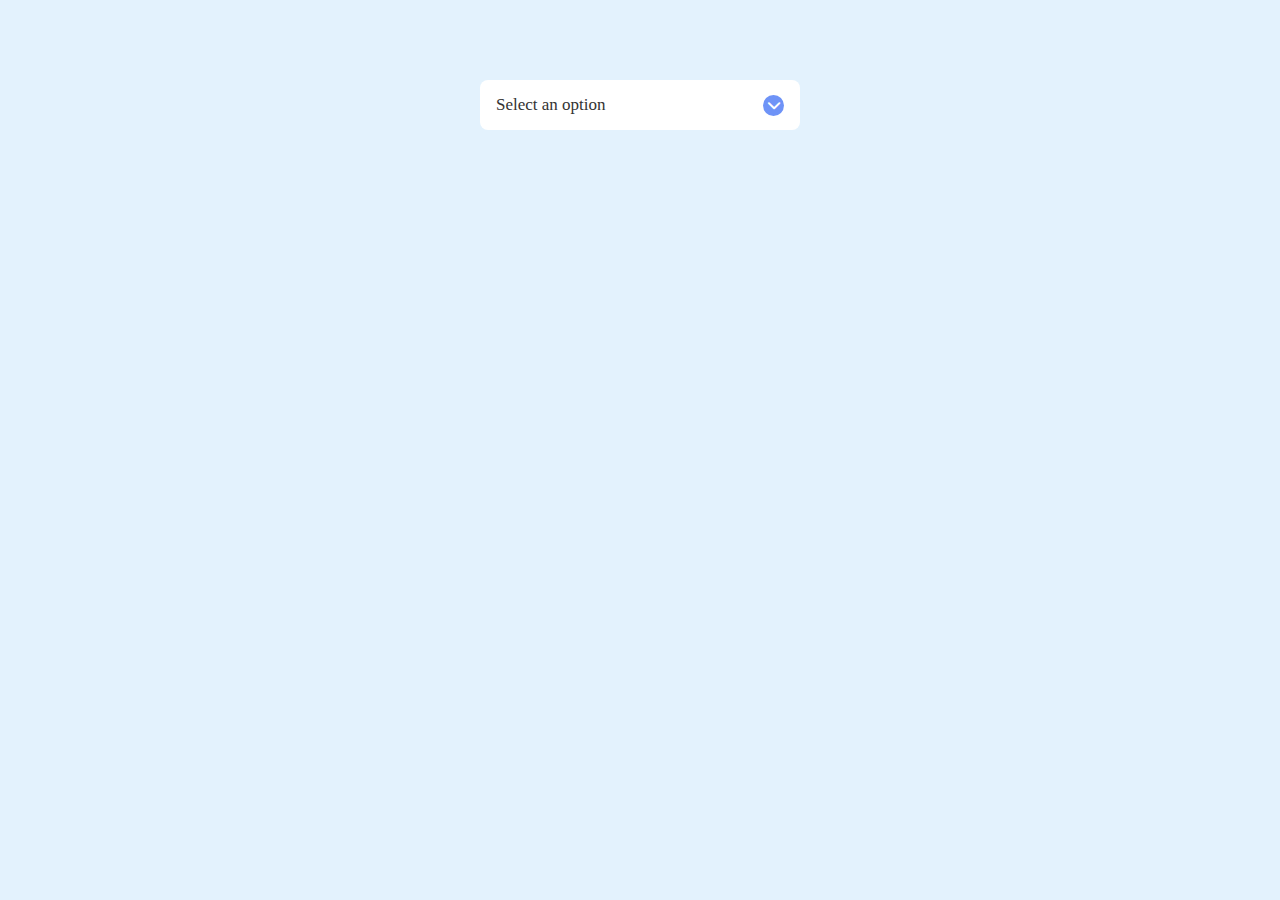
<file: DropdownSelect/index.html>
<!DOCTYPE html>
<html lang="en">
<head>
    <meta charset="UTF-8">
    <meta http-equiv="X-UA-Compatible" content="IE=edge">
    <meta name="viewport" content="width=device-width, initial-scale=1.0">
    <title>Document</title>
    <link rel="stylesheet" href="style.css">
    <link rel="stylesheet" href="https://cdnjs.cloudflare.com/ajax/libs/font-awesome/6.4.0/css/all.min.css">
</head>
<body>
    <div class="container">
        <div class="select-btn">
            <span class="btn-text">Select an option</span>
            <span class="arrow-dwn">
                <i class="fa-sharp fa-solid fa-chevron-down"></i>
            </span>
        </div>

        <ul class="list-items">
            <li class="item">
                <span class="checkbox">
                    <i class="fa-solid fa-check check-icon"></i>
                </span>
                <span class="item-text">Item1</span>
            </li>
            <li class="item">
                <span class="checkbox">
                    <i class="fa-solid fa-check check-icon"></i>
                </span>
                <span class="item-text">Item 2</span>
            </li>
        </ul>


    </div>


    <script src="script.js"></script>
    
</body>
</html>
</file>
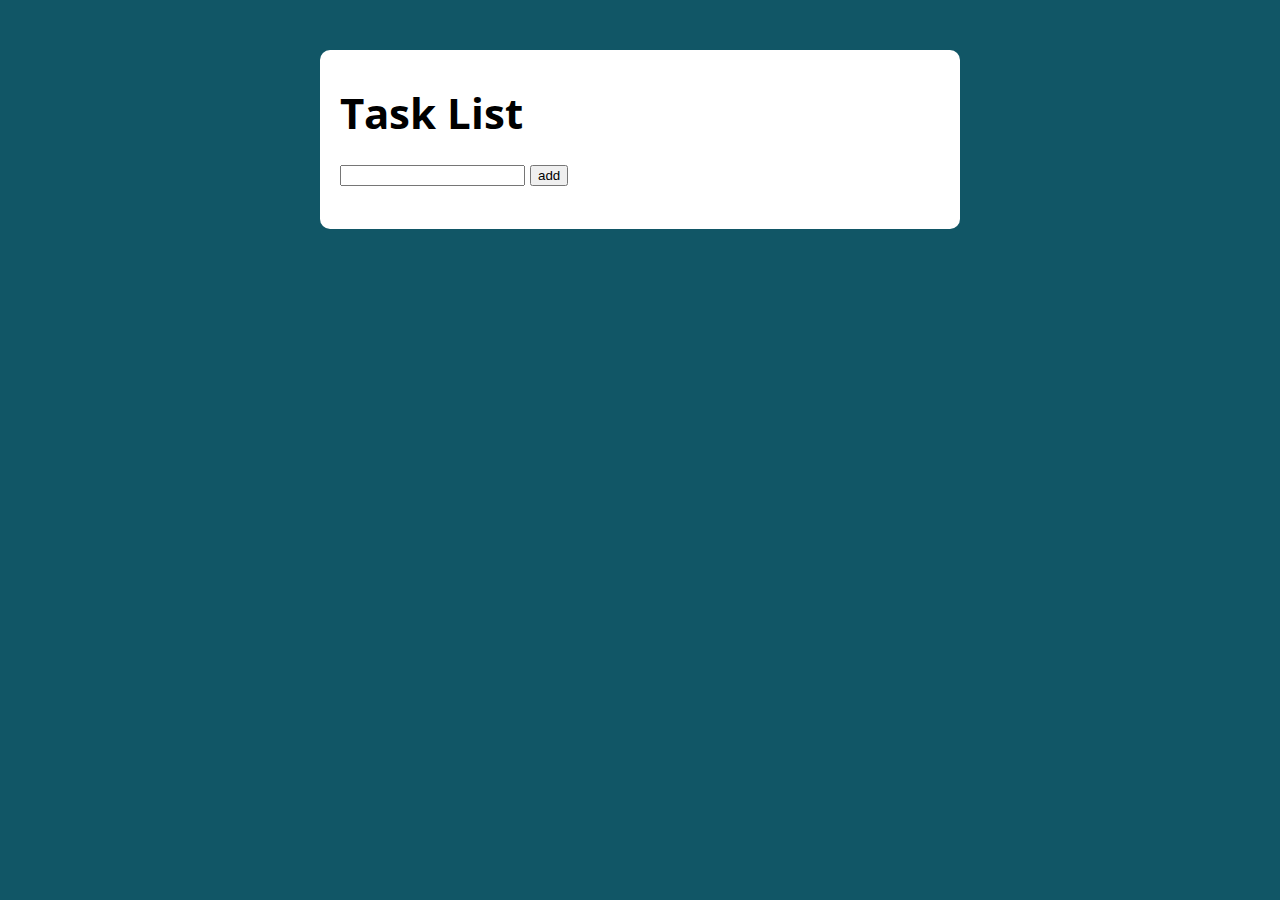
<file: TaskList/index.html>
<!DOCTYPE html>
<html lang="en">

<head>
  <meta charset="UTF-8">
  <meta name="viewport" content="width=device-width, initial-scale=1.0">
  <meta http-equiv="X-UA-Compatible" content="ie=edge">
  <title></title>
  <link rel="stylesheet" href="./assets/css/style.css">
</head>

<body>

  <section class="container">
    <h1>Task List</h1>
    <p>
      <input type="text" class="newtask">
      <button class="addtask">add</button>
    </p>

    <ul class="tasks"></ul>
  </section>

  <script src="./assets/js/main.js"></script>
</body>

</html>
</file>
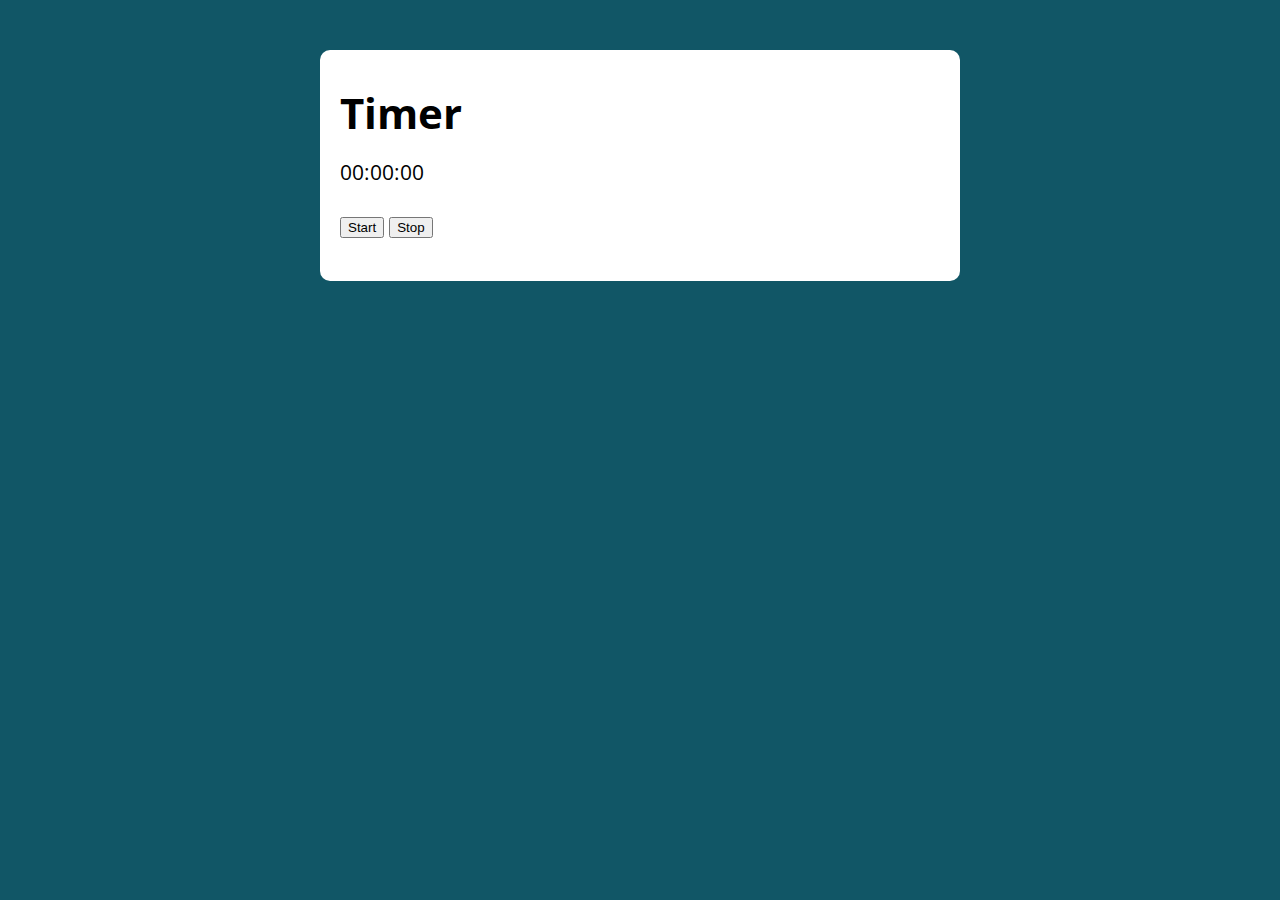
<file: Timer/index.html>
<!DOCTYPE html>
<html lang="en">

<head>
  <meta charset="UTF-8">
  <meta name="viewport" content="width=device-width, initial-scale=1.0">
  <meta http-equiv="X-UA-Compatible" content="ie=edge">
  <title></title>
  <link rel="stylesheet" href="./assets/css/style.css">
</head>

<body>

  <section class="container">
    <h1>Timer</h1>
    <p class="timer">00:00:00</p>
    <p>
      <button class="start">Start</button>
      <button class="pause hidden">Pause</button>
      <button class="stop">Stop</button>
    </p>
  </section>

<!--
  <div id="contentContainer">

    
  </div>
-->

  <script src="./assets/js/main.js"></script>
</body>

</html>
</file>
<file: DropdownSelect/style.css>
*{
    margin: 0;
    padding: 0;
    box-sizing: border-box;
}
body{
    background-color: #e3f2fd;
}
.container{
    position: relative;
    max-width: 320px;
    width: 100%;
    margin: 80px auto 30px;
    border-radius: 8px;
}
.select-btn{
    display: flex;
    height: 50px;
    align-items: center;
    padding: 0 16px;
    border-radius: 8px;
    cursor: pointer;
    box-shadow: 0 5px 10px rgba (0,0,0,0.1);
    justify-content: space-between;
    background-color: #fff;
}
.select-btn .btn-text{
    font-size: 17px;
    font-weight: 400;
    color: #333;
}
.select-btn .arrow-dwn{
    display: flex;
    height: 21px;
    width: 21px;
    color: #fff;
    font-size: 14px;
    border-radius: 50%;
    background: #6e93f7;
    align-items: center;
    justify-content: center;
    transition: 0.3s;
    
}
.select-btn.open .arrow-dwn{
    transform: rotate(-180deg);
}
.list-items{
    position:relative;
    border-radius: 8px;
    padding: 5px;
    box-shadow: 0 5px 10px rgba (0,0,0, 0.1);
    display: none;
}
.select-btn.open ~ .list-items{
    display: block;

}
.list-items .item{
    display: flex;
    list-style: none;
    align-items: center;
    height: 50px;
    cursor: pointer;
    transition: 0.3s;
    padding: 0 15px;
    border-radius: 8px;
    background-color: #fff;
    margin-top: 5px;
}
.list-items .item:hover{
    background-color: #e7ede7;
}
.item .item-text{
    font-size: 16px;
    font-weight: 400px;
    color: #333;
}
.item .checkbox{
    display: flex;
    align-items: center;
    justify-content: center;
    height:16px;
    width: 16px;
    border-radius: 4px;
    margin-right: 12px;
    border: 1.5px solid #c0c0c0;
    transition:  all 0.3s ease-in-out;
}
.item.checked .checkbox{
    background-color: #4070f4 ;
    border-color: #4070f4;
}
.checkbox .check-icon{
    color: #fff;
    font-size: 11px;
    transform: scale(0);
    transition:  all 0.3s ease-in-out;
}

.item.checked .check-icon{
    transform: scale(1);
}
</file>
<file: TaskList/assets/css/style.css>
@import url('https://fonts.googleapis.com/css?family=Open+Sans:400,700&display=swap');
:root {
  --primary-color: rgb(17, 86, 102);
  --primary-color-darker: rgb(9, 48, 56);
}

* {
  box-sizing: border-box;
  outline: 0;
}

body {
  margin: 0;
  padding: 0;
  background: var(--primary-color);
  font-family: 'Open sans', sans-serif;
  font-size: 1.3em;
  line-height: 1.5em;
}

.container {
  max-width: 640px;
  margin: 50px auto;
  background: #fff;
  padding: 20px;
  border-radius: 10px;
}

form input, form label, form button {
  display: block;
  width: 100%;
  margin-bottom: 10px;
}

form input {
  font-size: 24px;
  height: 50px;
  padding: 0 20px;
}

form input:focus {
  outline: 1px solid var(--primary-color);
}

form button {
  border: none;
  background: var(--primary-color);
  color: #fff;
  font-size: 18px;
  font-weight: 700;
  height: 50px;
  cursor: pointer;
  margin-top: 30px;
}

form button:hover {
  background: var(--primary-color-darker);
}
</file>
<file: Timer/assets/css/style.css>
@import url('https://fonts.googleapis.com/css?family=Open+Sans:400,700&display=swap');
:root {
  --primary-color: rgb(17, 86, 102);
  --primary-color-darker: rgb(9, 48, 56);
}

* {
  box-sizing: border-box;
  outline: 0;
}

body {
  margin: 0;
  padding: 0;
  background: var(--primary-color);
  font-family: 'Open sans', sans-serif;
  font-size: 1.3em;
  line-height: 1.5em;
}

.container {
  max-width: 640px;
  margin: 50px auto;
  background: #fff;
  padding: 20px;
  border-radius: 10px;
}

form input, form label, form button {
  display: block;
  width: 100%;
  margin-bottom: 10px;
}

form input {
  font-size: 24px;
  height: 50px;
  padding: 0 20px;
}

form input:focus {
  outline: 1px solid var(--primary-color);
}

form button {
  border: none;
  background: var(--primary-color);
  color: #fff;
  font-size: 18px;
  font-weight: 700;
  height: 50px;
  cursor: pointer;
  margin-top: 30px;
}

form button:hover {
  background: var(--primary-color-darker);
}

.hidden{
  display: none;
}
</file>
